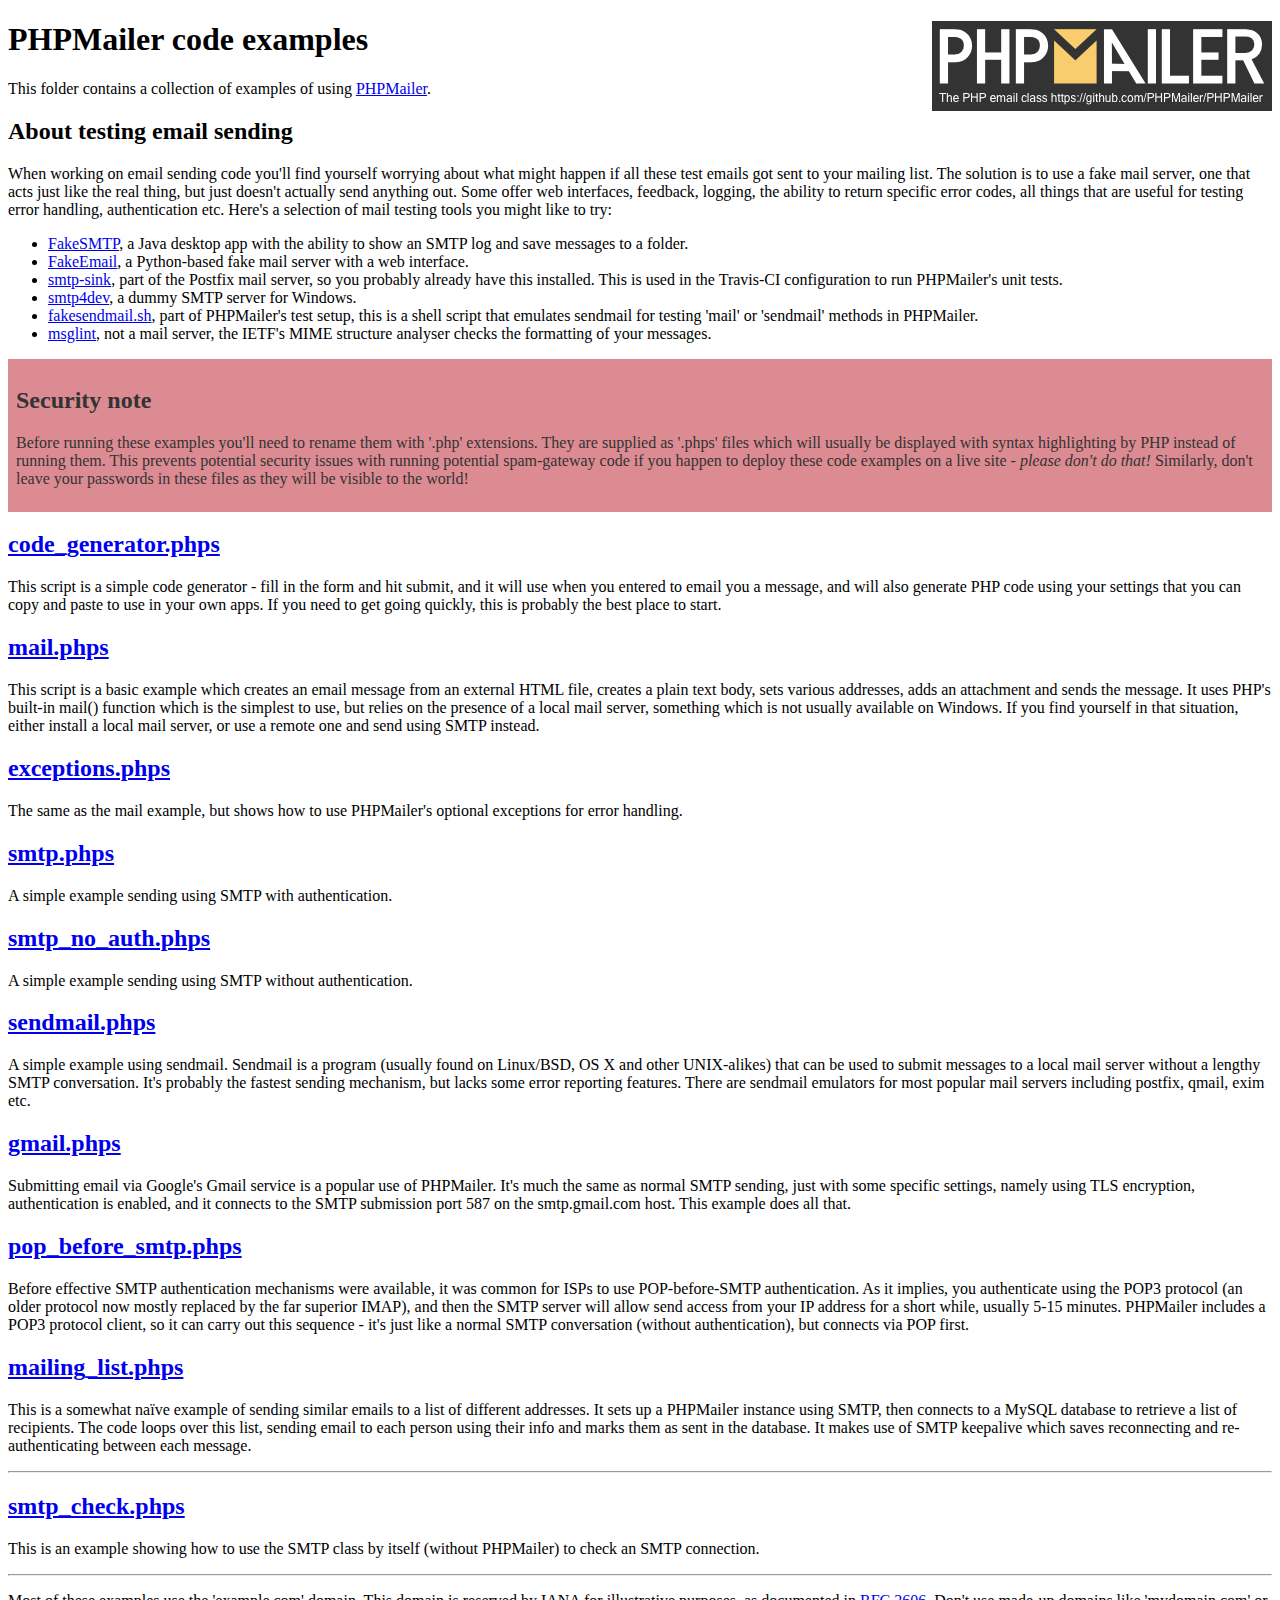
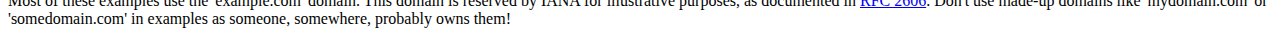
<file: foodfinder/phpmailer/examples/index.html>
<!DOCTYPE html>
<html>
<head>
	<meta charset="UTF-8">
	<title>PHPMailer Examples</title>
</head>
<body>
<h1>PHPMailer code examples<a href="https://github.com/PHPMailer/PHPMailer"><img src="images/phpmailer.png" style="float:right; border:0;" alt="PHPMailer logo"></a></h1>
<p>This folder contains a collection of examples of using <a href="https://github.com/PHPMailer/PHPMailer">PHPMailer</a>.</p>
<h2>About testing email sending</h2>
<p>When working on email sending code you'll find yourself worrying about what might happen if all these test emails got sent to your mailing list. The solution is to use a fake mail server, one that acts just like the real thing, but just doesn't actually send anything out. Some offer web interfaces, feedback, logging, the ability to return specific error codes, all things that are useful for testing error handling, authentication etc. Here's a selection of mail testing tools you might like to try:</p>
<ul>
  <li><a href="https://github.com/Nilhcem/FakeSMTP">FakeSMTP</a>, a Java desktop app with the ability to show an SMTP log and save messages to a folder. </li>
  <li><a href="https://github.com/isotoma/FakeEmail">FakeEmail</a>, a Python-based fake mail server with a web interface.</li>
  <li><a href="http://www.postfix.org/smtp-sink.1.html">smtp-sink</a>, part of the Postfix mail server, so you probably already have this installed. This is used in the Travis-CI configuration to run PHPMailer's unit tests.</li>
  <li><a href="http://smtp4dev.codeplex.com">smtp4dev</a>, a dummy SMTP server for Windows.</li>
  <li><a href="https://github.com/PHPMailer/PHPMailer/blob/master/test/fakesendmail.sh">fakesendmail.sh</a>, part of PHPMailer's test setup, this is a shell script that emulates sendmail for testing 'mail' or 'sendmail' methods in PHPMailer.</li>
  <li><a href="http://tools.ietf.org/tools/msglint/">msglint</a>, not a mail server, the IETF's MIME structure analyser checks the formatting of your messages.</li>
</ul>
<div style="padding: 8px; color: #333333; background-color: #dc8b92">
<h2>Security note</h2>
<p>Before running these examples you'll need to rename them with '.php' extensions. They are supplied as '.phps' files which will usually be displayed with syntax highlighting by PHP instead of running them. This prevents potential security issues with running potential spam-gateway code if you happen to deploy these code examples on a live site - <em>please don't do that!</em> Similarly, don't leave your passwords in these files as they will be visible to the world!</p>
</div>
<h2><a href="code_generator.phps">code_generator.phps</a></h2>
<p>This script is a simple code generator - fill in the form and hit submit, and it will use when you entered to email you a message, and will also generate PHP code using your settings that you can copy and paste to use in your own apps. If you need to get going quickly, this is probably the best place to start.</p>
<h2><a href="mail.phps">mail.phps</a></h2>
<p>This script is a basic example which creates an email message from an external HTML file, creates a plain text body, sets various addresses, adds an attachment and sends the message. It uses PHP's built-in mail() function which is the simplest to use, but relies on the presence of a local mail server, something which is not usually available on Windows. If you find yourself in that situation, either install a local mail server, or use a remote one and send using SMTP instead.</p>
<h2><a href="exceptions.phps">exceptions.phps</a></h2>
<p>The same as the mail example, but shows how to use PHPMailer's optional exceptions for error handling.</p>
<h2><a href="smtp.phps">smtp.phps</a></h2>
<p>A simple example sending using SMTP with authentication.</p>
<h2><a href="smtp_no_auth.phps">smtp_no_auth.phps</a></h2>
<p>A simple example sending using SMTP without authentication.</p>
<h2><a href="sendmail.phps">sendmail.phps</a></h2>
<p>A simple example using sendmail. Sendmail is a program (usually found on Linux/BSD, OS X and other UNIX-alikes) that can be used to submit messages to a local mail server without a lengthy SMTP conversation. It's probably the fastest sending mechanism, but lacks some error reporting features. There are sendmail emulators for most popular mail servers including postfix, qmail, exim etc.</p>
<h2><a href="gmail.phps">gmail.phps</a></h2>
<p>Submitting email via Google's Gmail service is a popular use of PHPMailer. It's much the same as normal SMTP sending, just with some specific settings, namely using TLS encryption, authentication is enabled, and it connects to the SMTP submission port 587 on the smtp.gmail.com host. This example does all that.</p>
<h2><a href="pop_before_smtp.phps">pop_before_smtp.phps</a></h2>
<p>Before effective SMTP authentication mechanisms were available, it was common for ISPs to use POP-before-SMTP authentication. As it implies, you authenticate using the POP3 protocol (an older protocol now mostly replaced by the far superior IMAP), and then the SMTP server will allow send access from your IP address for a short while, usually 5-15 minutes. PHPMailer includes a POP3 protocol client, so it can carry out this sequence - it's just like a normal SMTP conversation (without authentication), but connects via POP first.</p>
<h2><a href="mailing_list.phps">mailing_list.phps</a></h2>
<p>This is a somewhat naïve example of sending similar emails to a list of different addresses. It sets up a PHPMailer instance using SMTP, then connects to a MySQL database to retrieve a list of recipients. The code loops over this list, sending email to each person using their info and marks them as sent in the database. It makes use of SMTP keepalive which saves reconnecting and re-authenticating between each message.</p>
<hr>
<h2><a href="smtp_check.phps">smtp_check.phps</a></h2>
<p>This is an example showing how to use the SMTP class by itself (without PHPMailer) to check an SMTP connection.</p>
<hr>
<p>Most of these examples use the 'example.com' domain. This domain is reserved by IANA for illustrative purposes, as documented in <a href="http://tools.ietf.org/html/rfc2606">RFC 2606</a>. Don't use made-up domains like 'mydomain.com' or 'somedomain.com' in examples as someone, somewhere, probably owns them!</p>
</body>
</html>
</file>
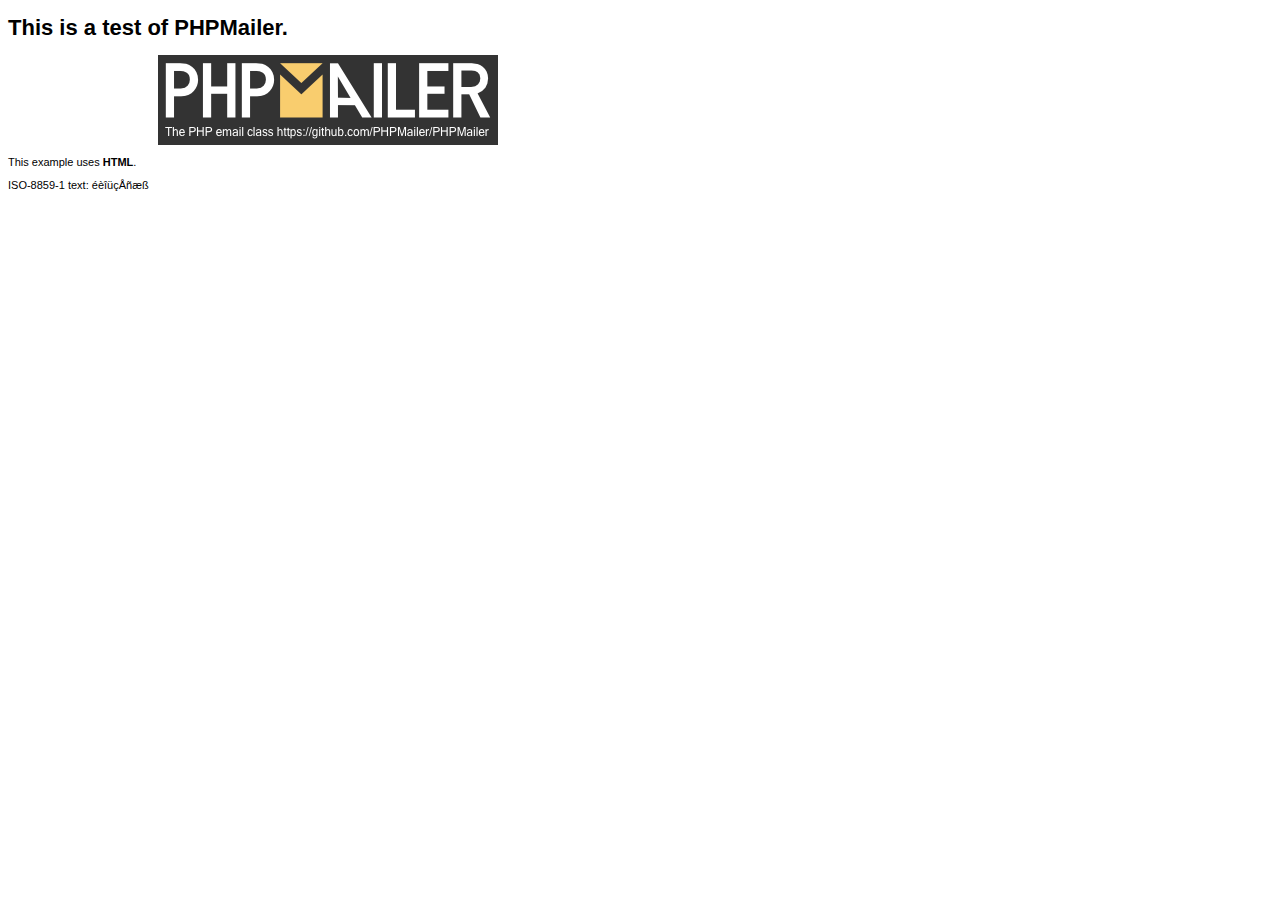
<file: foodfinder/phpmailer/examples/contents.html>
<!DOCTYPE HTML PUBLIC "-//W3C//DTD HTML 4.01 Transitional//EN" "http://www.w3.org/TR/html4/loose.dtd">
<html>
<head>
  <meta http-equiv="Content-Type" content="text/html; charset=iso-8859-1">
  <title>PHPMailer Test</title>
</head>
<body>
<div style="width: 640px; font-family: Arial, Helvetica, sans-serif; font-size: 11px;">
  <h1>This is a test of PHPMailer.</h1>
  <div align="center">
    <a href="https://github.com/PHPMailer/PHPMailer/"><img src="images/phpmailer.png" height="90" width="340" alt="PHPMailer rocks"></a>
  </div>
  <p>This example uses <strong>HTML</strong>.</p>
  <p>ISO-8859-1 text: ���������</p>
</div>
</body>
</html>
</file>
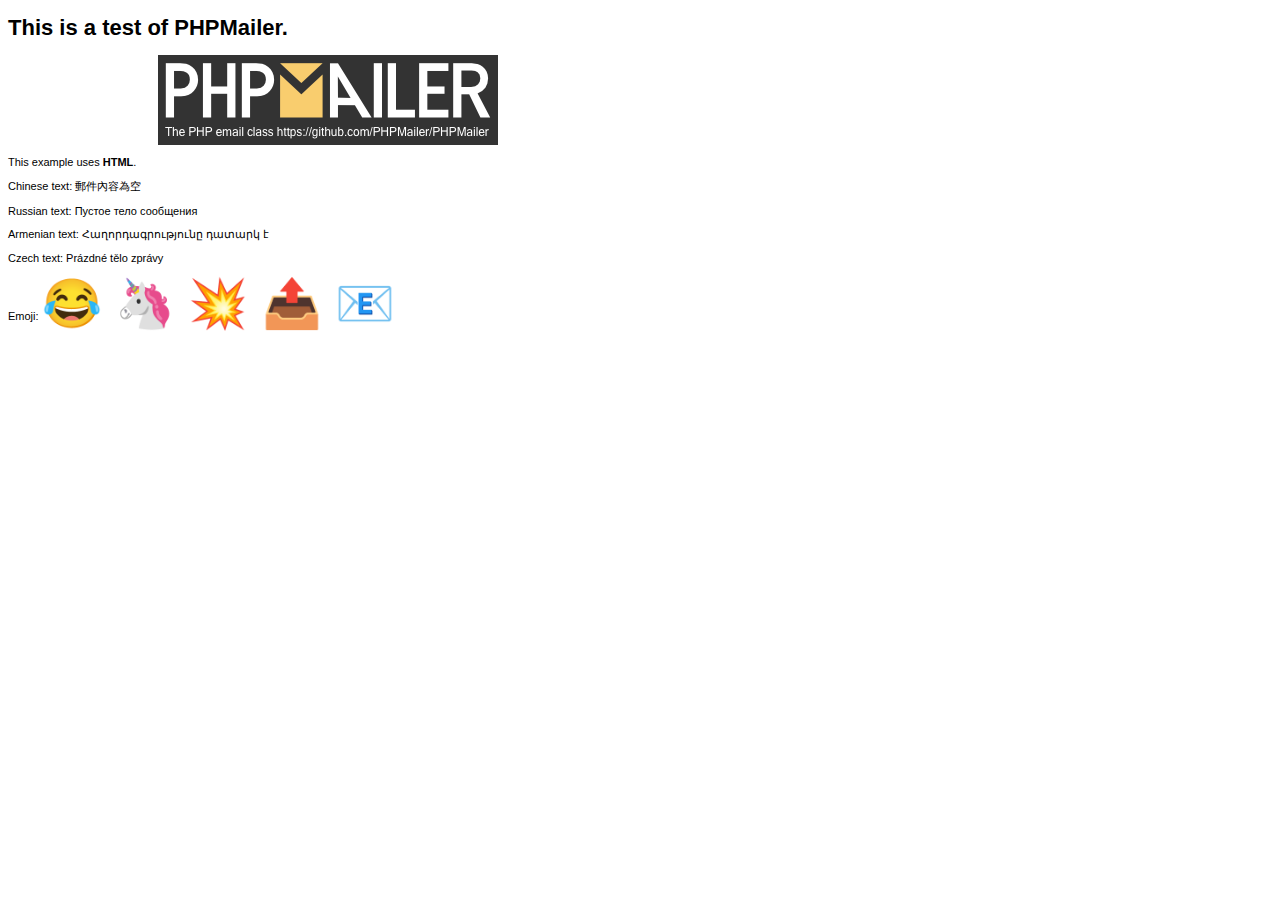
<file: foodfinder/phpmailer/examples/contentsutf8.html>
<!DOCTYPE HTML PUBLIC "-//W3C//DTD HTML 4.01 Transitional//EN" "http://www.w3.org/TR/html4/loose.dtd">
<html>
<head>
  <meta http-equiv="Content-Type" content="text/html; charset=utf-8">
  <title>PHPMailer Test</title>
</head>
<body>
<div style="width: 640px; font-family: Arial, Helvetica, sans-serif; font-size: 11px;">
  <h1>This is a test of PHPMailer.</h1>
  <div align="center">
    <a href="https://github.com/PHPMailer/PHPMailer/"><img src="images/phpmailer.png" height="90" width="340" alt="PHPMailer rocks"></a>
  </div>
  <p>This example uses <strong>HTML</strong>.</p>
  <p>Chinese text: 郵件內容為空</p>
  <p>Russian text: Пустое тело сообщения</p>
  <p>Armenian text: Հաղորդագրությունը դատարկ է</p>
  <p>Czech text: Prázdné tělo zprávy</p>
  <p>Emoji: <span style="font-size: 48px">😂 🦄 💥 📤 📧</span></p>
</div>
</body>
</html>
</file>
